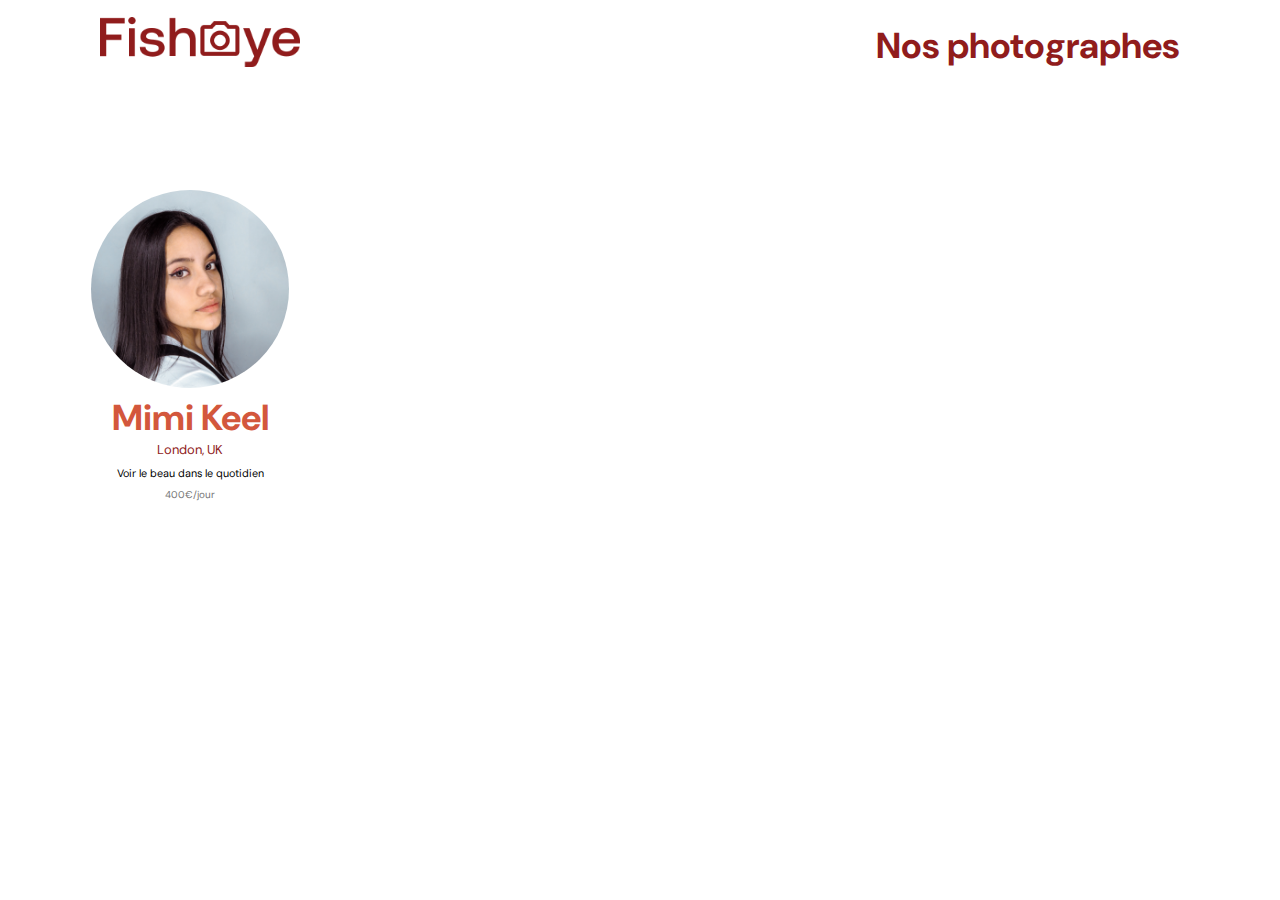
<file: index_copy.html>
<!DOCTYPE html>
<html>
  <head>
    <link href="css/style.css" rel="stylesheet" type="text/css" />
    <meta charset="utf-8">
    <link rel="icon" type="image/png" href="assets/favicon.png">
    <link href="https://fonts.googleapis.com/css?family=DM+Sans&display=swap" rel="stylesheet">
    <title>Fisheye</title>
  </head>
  <body>
    <header role="banner">
      <a href="index.html">
        <img src="assets/images/logo.png" class="logo" alt="Fisheye Home page" role="Image link" />
      </a>
        <h1 role"heading" aria-level="1">Nos photographes</h1>
    </header>
    <main id="main" role="main">
        <section class="photographer_section">
          <article class="text--center">
              <a href="#" class="photographer__link" role="link">
                <img src="assets/photographers/MimiKeel.jpg" alt="" role="image" class="img--rounded">
                <h2 role="heading">Mimi Keel</h2>
              </a>
              <h3 class="color-secondary" role="heading">London, UK</h3>
              <p class="subtitle mtb-sm">Voir le beau dans le quotidien</p>
              <p class="text-sm color-tiers">400€/jour</p>
          </article>
        </section>
    </main>
    <script src="scripts/factories/photographer__copy.js"></script>
    <script src="scripts/models/photograph.js"></script>
  </body>
</html>
</file>
<file: css/style.css>
@import url("photographer.css");

body {
    font-family: "DM Sans", sans-serif;
    margin: 0;
    font-size: 18px;
}

h1, h2, h3, h4, h5, h6, p, a {
    margin: 0;
}


header {
    display: flex;
    flex-direction: row;
    justify-content: space-between;
    align-items: center;
    height: 90px;
}

header h1 {
    color: #901C1C;
    margin-right: 100px;
}

.logo {
    height: 50px;
    margin-left: 100px;
}

.photographer_section {
    display: grid;
    grid-template-columns: 1fr 1fr 1fr;
    gap: 70px;
    margin-top: 100px;
}

.photographer_section article {
    justify-self: center;
    display: flex;
    justify-content: center;
    align-items: center;
    flex-direction: column;
}

.photographer_section article h2 {
    color: #D3573C;
    font-size: 2em;
}

.photographer_section article h3 {
    font-size: 0.72em;
    font-weight: 400;
}

.photographer_section article .subtitle {
    font-size: 0.6em;
}

.img--rounded {
    height: 11em;
    width: 11em;
    border-radius: 100%;
    object-fit: cover;
}

.photographer__link {
    text-align: center;
    text-decoration: none;
}
/*** Margins ***/
.mtb-sm {
    margin: 8px 0;
}

.mtb-md {
    margin: 16px 0;
}

/*** Text size ***/
.text-sm {
    font-size: 0.55em;
}

/*** Text align ***/
.text--align {
    text-align: center;
}

/*** Theme color ***/
.color-primary {
    color: #D3573C;
}

.color-secondary {
    color: #901C1C;
}

.color-tiers {
    color: #757575;
}
</file>
